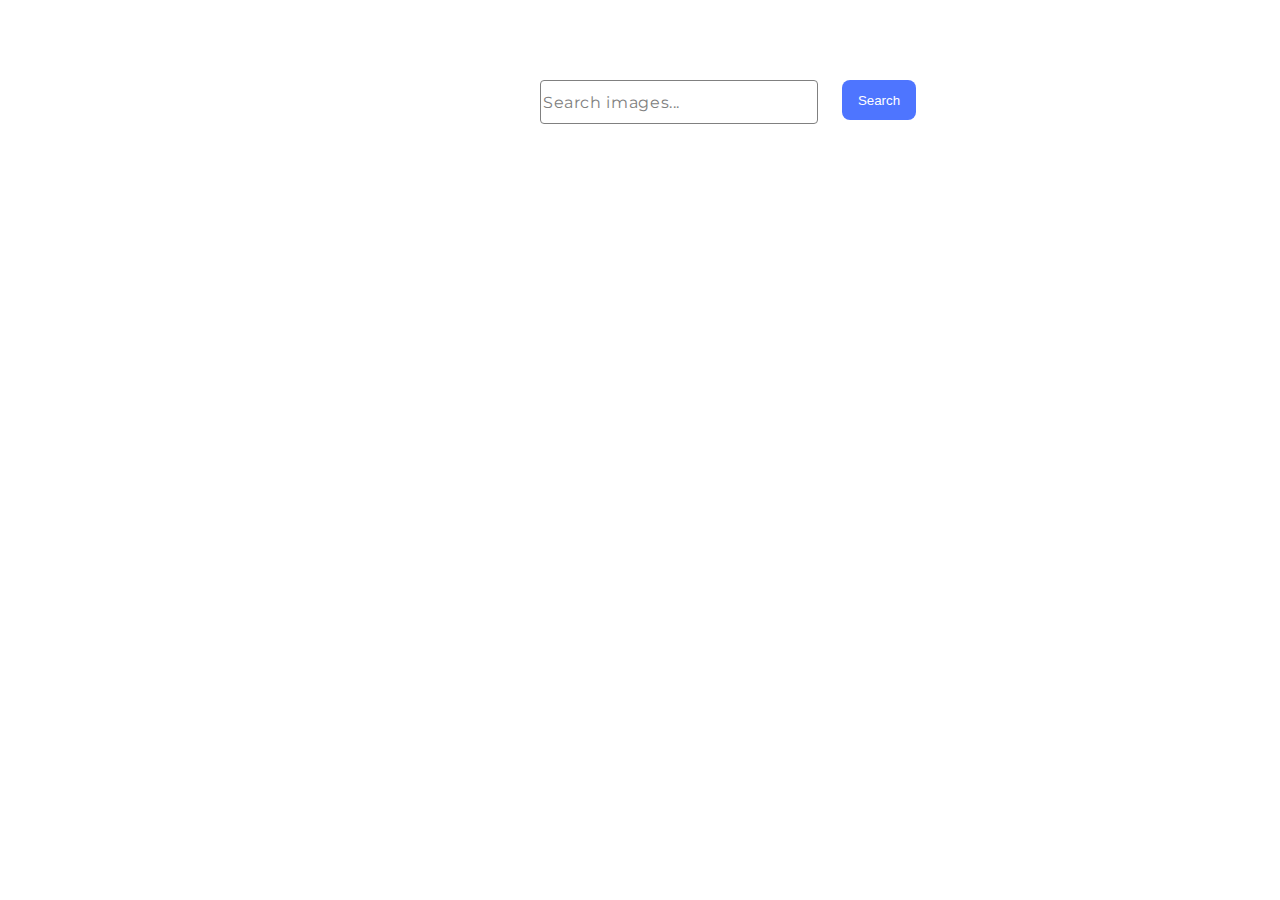
<file: src/index.html>
<!DOCTYPE html>
<html lang="en">
  <head>
    <meta charset="UTF-8" />
    <link rel="icon" type="image/svg+xml" href="/favicon.svg" />
    <meta name="viewport" content="width=device-width, initial-scale=1.0" />

    <link rel="stylesheet" href="./css/styles.css" />
    <link rel="preconnect" href="https://fonts.googleapis.com" />
    <link rel="preconnect" href="https://fonts.gstatic.com" crossorigin />
    <link
      href="https://fonts.googleapis.com/css2?family=Montserrat:wght@400;500&display=swap"
      rel="stylesheet"
    />
  </head>
  <body>
    <div>
      <form action="" class="form">
        <input type="text" placeholder="Search images..." />
        <button type="submit" class="btn">Search</button>
      </form>
      <ul class="gallery"></ul>
      <button type="button" class="btn btn-load" style="display: none">
        Load more
      </button>
    </div>
    <script type="module" src="./main.js"></script>
  </body>
</html>
</file>
<file: src/css/styles.css>
/**
  |============================
  | include css partials with
  | default @import url()
  |============================
*/
@import url('./reset.css');

:root {
  font-family: Inter, Avenir, Helvetica, Arial, sans-serif;
  font-size: 16px;
  line-height: 24px;
  font-weight: 400;

  color: #242424;
  background-color: rgba(255, 255, 255, 0.87);

  font-synthesis: none;
  text-rendering: optimizeLegibility;
  -webkit-font-smoothing: antialiased;
  -moz-osx-font-smoothing: grayscale;
  -webkit-text-size-adjust: 100%;
}

body {
  display: flex;
  width: 1440px;
  padding: 36px 0px 364px 0px;
  flex-direction: column;
  align-items: center;
  gap: 32px;
}

div {
  display: flex;
  flex-direction: column;
  gap: 10px;
  justify-content: center;
  align-items: center;
  margin-top: 36px;
}

.form {
  display: flex;
  flex-direction: row;
  gap: 8px;
  margin: 0 auto;
  width: fit-content;
}

input {
  width: 272px;
  height: 40px;
  background-color: #fff;
  border: 1px solid #808080;
  border-radius: 4px;
  margin-right: 16px;
  font-family: Montserrat;
  font-size: 16px;
  line-height: 1.5;
}

input::placeholder {
  line-height: 1.5;
  letter-spacing: 0.04em;
  color: #808080;
}

.btn {
  width: fit-content;
  height: 40px;
  display: flex;
  justify-content: center;
  align-items: center;
  color: #fff;
  background-color: #4e75ff;
  border: none;
  border-radius: 8px;
  padding: 8px 16px;
}

.gallery {
  display: flex;
  flex-wrap: wrap;
  gap: 24px;
  margin: 32px auto 0;
  justify-content: center;
}

.gallery-item {
  position: relative;
  transition: transform 0.3s ease-in-out;
  border-radius: 4px;
  border: 1px solid #000;
  box-sizing: border-box;
}

.gallery-item:hover {
  transform: scale(1.04);
}

.gallery-item>p {
  margin: 0 10px;
}

.gallery-image {
  object-fit: cover;
  overflow: hidden;
  width: 300px;
  height: 200px;
  border-bottom: 1px solid #000;
}

/* ---------------------------------------- */


.loader {
  width: 48px;
  height: 48px;
  border: 2px solid #FFF;
  border-radius: 50%;
  display: inline-block;
  position: relative;
  box-sizing: border-box;
  animation: rotation 1s linear infinite;
}

.loader::after,
.loader::before {
  content: '';
  box-sizing: border-box;
  position: absolute;
  left: 0;
  top: 0;
  background: #FF3D00;
  width: 6px;
  height: 6px;
  transform: translate(150%, 150%);
  border-radius: 50%;
}

.loader::before {
  left: auto;
  top: auto;
  right: 0;
  bottom: 0;
  transform: translate(-150%, -150%);
}

@keyframes rotation {
  0% {
    transform: rotate(0deg);
  }

  100% {
    transform: rotate(360deg);
  }
}
</file>
